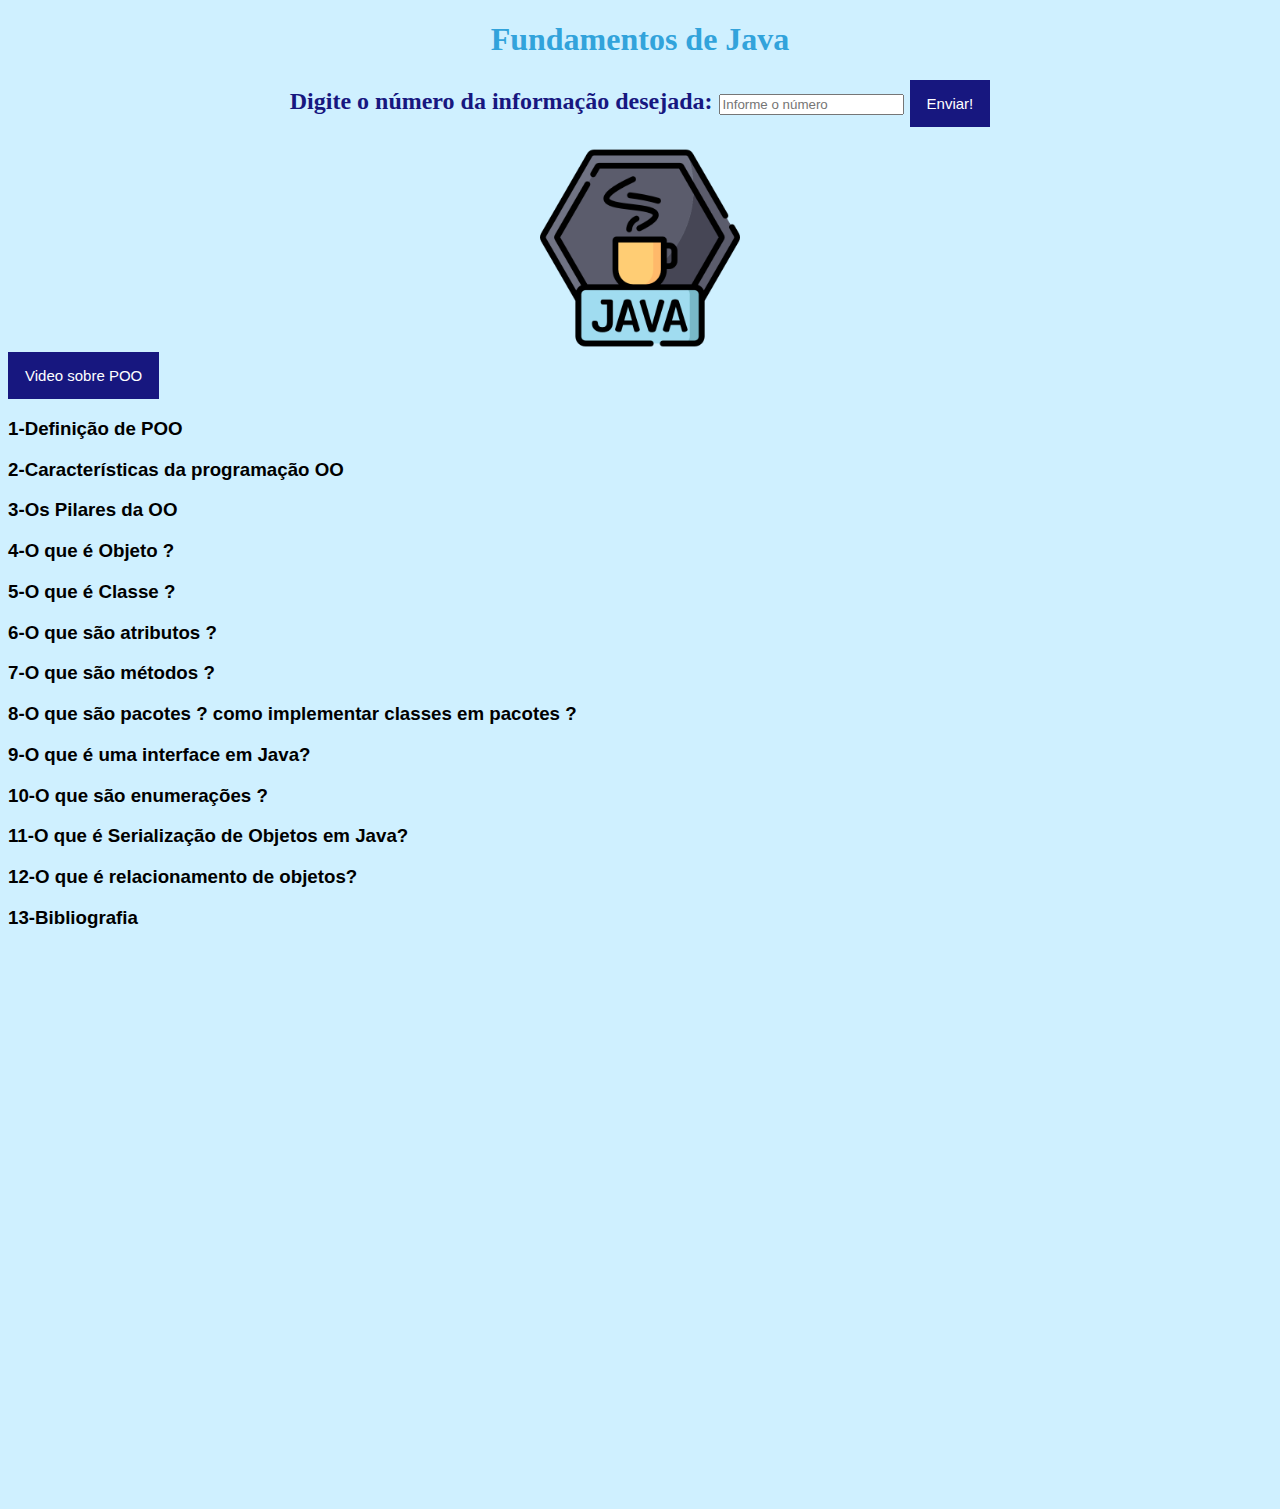
<file: index.html>
<!DOCTYPE html>
<html lang="en">
<head>
    <meta charset="UTF-8">
    <meta http-equiv="X-UA-Compatible" content="IE=edge">
    <meta name="viewport" content="width=device-width, initial-scale=1.0">
    <title>Fundamentosdejava</title>
    <link rel="stylesheet" href="estilos.css">
    <script type="text/javascript" src="java.js"></script>
    <body bgcolor="cff0ff">
</head>
<body>

    <h1>Fundamentos de Java</h1>

    <h2>Digite o número da informação desejada:
        <input type="text" placeholder="Informe o número" id="valor">
        <button onclick="MudaDesenho()">Enviar!</button><h2>

            <h1></h1>

            <h4></h4>


    <div class="img">
    <img src="java.png" width="200">
    </div>
    <a href='https://youtu.be/f-aDDLRmugU?si=bfxb_P_Dj7xD4N67'><button>Video sobre POO</button></a>

    <h3 class="a1">1-Definição de POO</h3>
    <h3 class="a2">2-Características da programação OO</h3>
    <h3 class="a3">3-Os Pilares da OO</h3>       
    <h3 class="a4">4-O que é Objeto ? </h3> 
    <h3 class="a5">5-O que é Classe ?</h3>
    <h3 class="a6">6-O que são atributos ?</h3>
    <h3 class="a7">7-O que são métodos ?</h3>
    <h3 class="a8">8-O que são pacotes ? como implementar classes em pacotes ?</h3>
    <h3 class="a9">9-O que é uma interface em Java?</h3>
    <h3 class="a10">10-O que são enumerações ?</h3>
    <h3 class="a11">11-O que é Serialização de Objetos em Java?</h3>
    <h3 class="a12">12-O que é relacionamento de objetos?</h3>
    <h3 class="a14">13-Bibliografia</h3>
    
<iframe class="a13" src="" frameborder="0" width="550" height="550"></iframe>

</body>
</html>
</file>
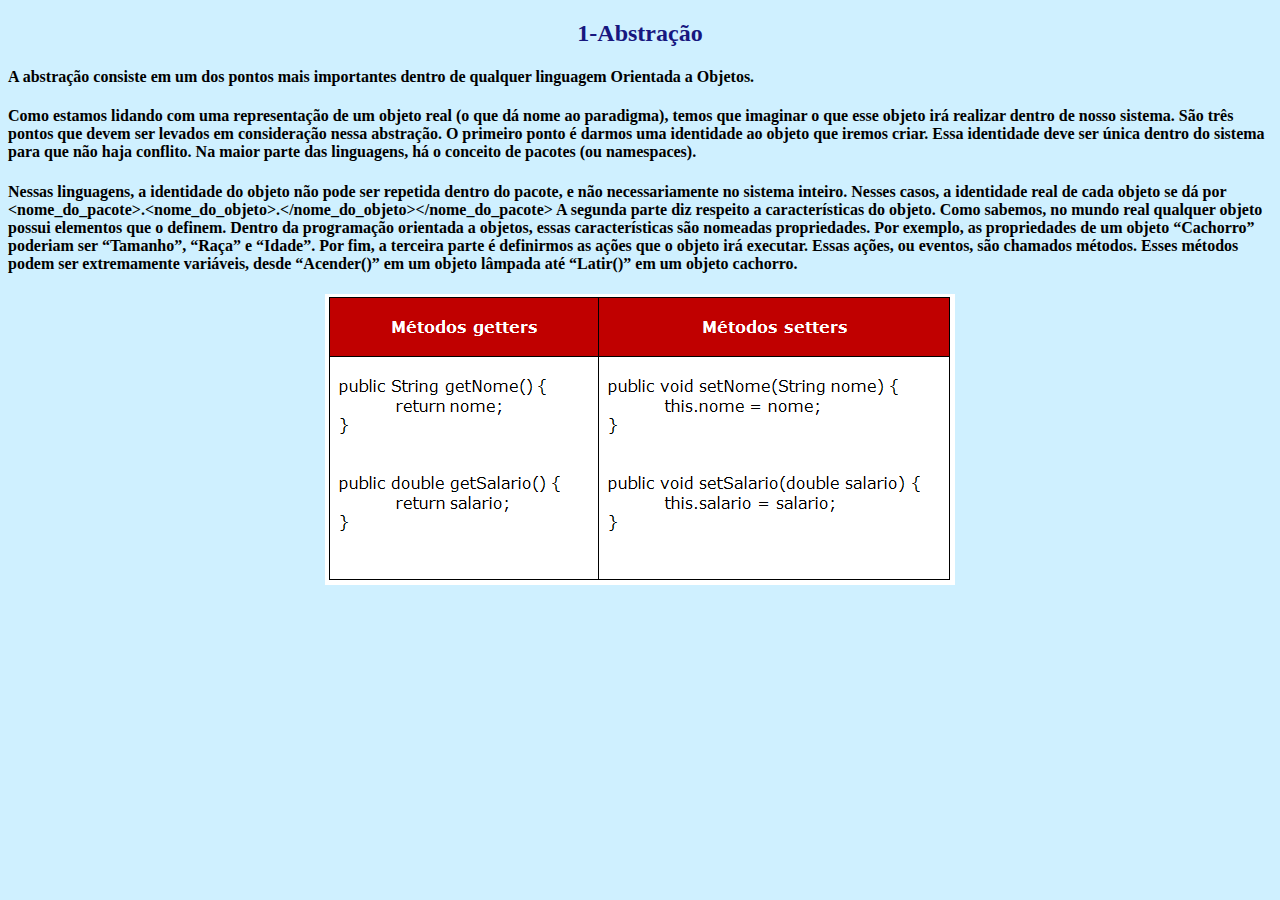
<file: abstracao.html>
<!DOCTYPE html>
<html lang="en">
<head>
    <meta charset="UTF-8">
    <meta http-equiv="X-UA-Compatible" content="IE=edge">
    <meta name="viewport" content="width=device-width, initial-scale=1.0">
    <title>Abstração</title>
    <link rel="stylesheet" href="estilos.css">
    <body bgcolor="cff0ff">
</head>
<body>
    <h2>1-Abstração</h2>
    <h4>A abstração consiste em um dos pontos mais importantes dentro de qualquer linguagem
        Orientada a Objetos.</h4>
    <h4> Como estamos lidando com uma representação de um objeto real (o que
        dá nome ao paradigma), temos que imaginar o que esse objeto irá realizar dentro de nosso
        sistema. São três pontos que devem ser levados em consideração nessa abstração.
        O primeiro ponto é darmos uma identidade ao objeto que iremos criar. Essa identidade deve
        ser única dentro do sistema para que não haja conflito. Na maior parte das linguagens, há o
        conceito de pacotes (ou namespaces). </h4>
    <h4> Nessas linguagens, a identidade do objeto não pode ser
        repetida dentro do pacote, e não necessariamente no sistema inteiro. Nesses casos, a
        identidade real de cada objeto se dá por
        &lt;nome_do_pacote&gt;.&lt;nome_do_objeto&gt;.&lt;/nome_do_objeto&gt;&lt;/nome_do_pacote&gt;
        A segunda parte diz respeito a características do objeto. Como sabemos, no mundo real
        qualquer objeto possui elementos que o definem. Dentro da programação orientada a objetos,
        essas características são nomeadas propriedades. Por exemplo, as propriedades de um objeto
        “Cachorro” poderiam ser “Tamanho”, “Raça” e “Idade”.
        Por fim, a terceira parte é definirmos as ações que o objeto irá executar. Essas ações, ou
        eventos, são chamados métodos. Esses métodos podem ser extremamente variáveis, desde
        “Acender()” em um objeto lâmpada até “Latir()” em um objeto cachorro.</h4>

        <div class="img">
        <img src="/img/abstracao.png ">
        </div>
</body>
</html>
</file>
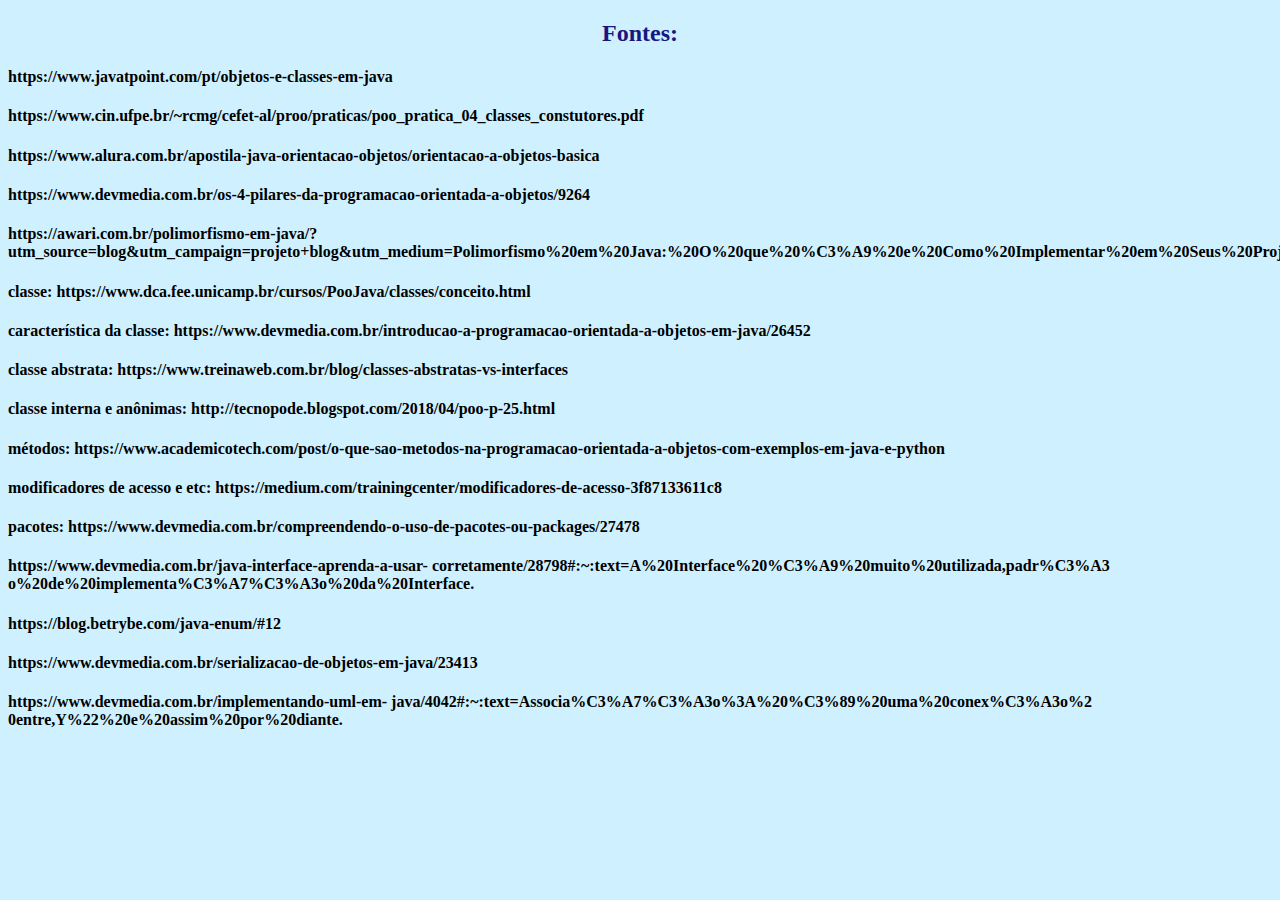
<file: fontes.html>
<!DOCTYPE html>
<html lang="en">
<head>
    <meta charset="UTF-8">
    <meta http-equiv="X-UA-Compatible" content="IE=edge">
    <meta name="viewport" content="width=device-width, initial-scale=1.0">
    <link rel="stylesheet" href="estilos.css">
    <body bgcolor="cff0ff"></body>
    <title>Fontes</title>
</head>
<body>

    <h2>Fontes:</h2>
    <h4>https://www.javatpoint.com/pt/objetos-e-classes-em-java</h4>


        <h4>https://www.cin.ufpe.br/~rcmg/cefet-al/proo/praticas/poo_pratica_04_classes_constutores.pdf</h4>
        
    <h4>https://www.alura.com.br/apostila-java-orientacao-objetos/orientacao-a-objetos-basica</h4>
        
<h4>https://www.devmedia.com.br/os-4-pilares-da-programacao-orientada-a-objetos/9264</h4>
        
<h4>https://awari.com.br/polimorfismo-em-java/?utm_source=blog&utm_campaign=projeto+blog&utm_medium=Polimorfismo%20em%20Java:%20O%20que%20%C3%A9%20e%20Como%20Implementar%20em%20Seus%20Projetos</h4>
        
<h4>classe: https://www.dca.fee.unicamp.br/cursos/PooJava/classes/conceito.html</h4>
<h4>característica da classe: https://www.devmedia.com.br/introducao-a-programacao-orientada-a-objetos-em-java/26452</h4>
<h4>classe abstrata: https://www.treinaweb.com.br/blog/classes-abstratas-vs-interfaces
<h4>classe interna e anônimas: http://tecnopode.blogspot.com/2018/04/poo-p-25.html</h4>
        
        
<h4>métodos: https://www.academicotech.com/post/o-que-sao-metodos-na-programacao-orientada-a-objetos-com-exemplos-em-java-e-python</h4>
<h4>modificadores de acesso e etc: https://medium.com/trainingcenter/modificadores-de-acesso-3f87133611c8</h4>
        
        
<h4>pacotes: https://www.devmedia.com.br/compreendendo-o-uso-de-pacotes-ou-packages/27478</h4>
        
<h4>https://www.devmedia.com.br/java-interface-aprenda-a-usar-
        corretamente/28798#:~:text=A%20Interface%20%C3%A9%20muito%20utilizada,padr%C3%A3
        o%20de%20implementa%C3%A7%C3%A3o%20da%20Interface.</h4>
        
    <h4>https://blog.betrybe.com/java-enum/#12</h4>
        
<h4>https://www.devmedia.com.br/serializacao-de-objetos-em-java/23413</h4>
        
<h4>https://www.devmedia.com.br/implementando-uml-em-
        java/4042#:~:text=Associa%C3%A7%C3%A3o%3A%20%C3%89%20uma%20conex%C3%A3o%2
        0entre,Y%22%20e%20assim%20por%20diante.</h4>
</body>
</html>
</file>
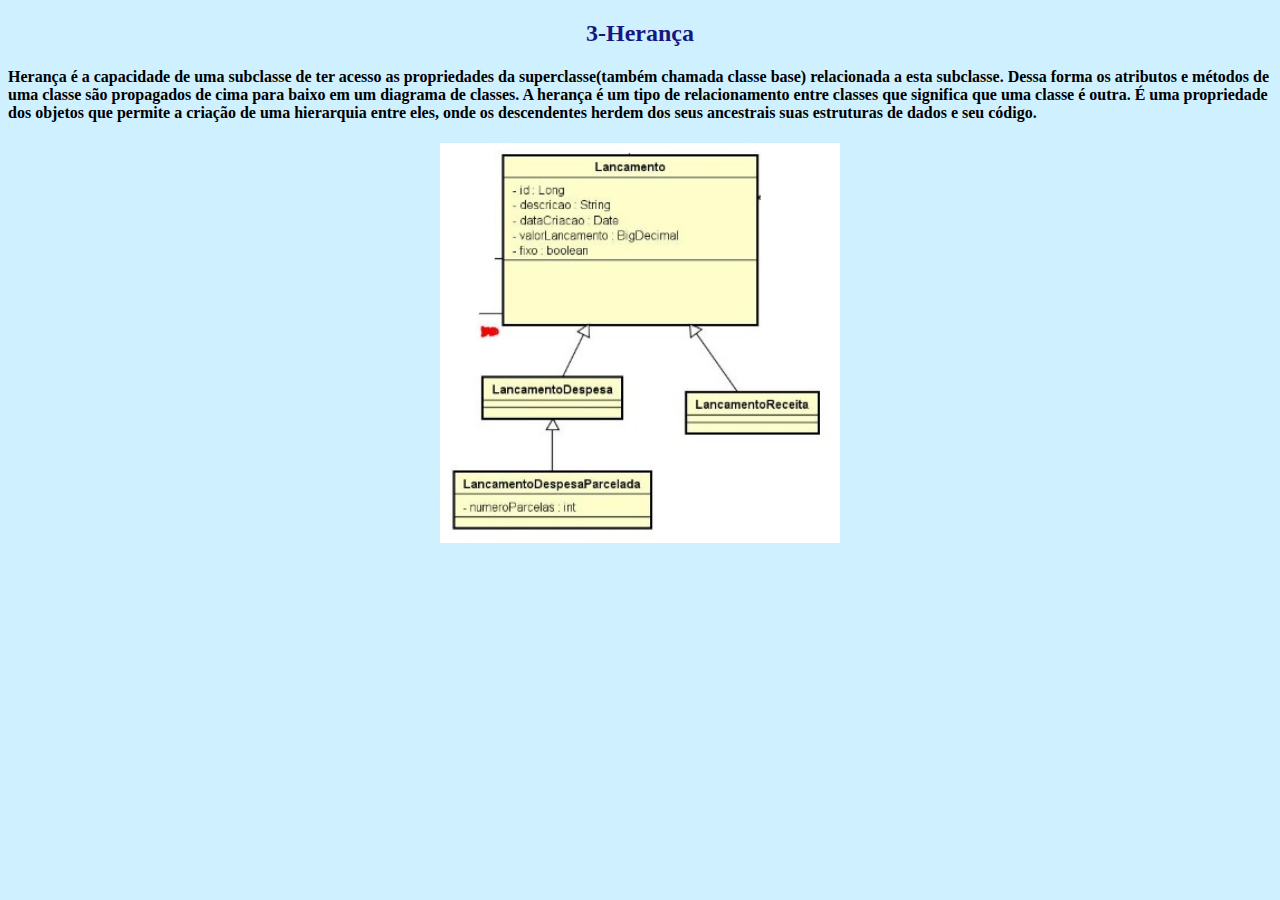
<file: heranca.html>
<!DOCTYPE html>
<html lang="en">
<head>
    <meta charset="UTF-8">
    <meta http-equiv="X-UA-Compatible" content="IE=edge">
    <meta name="viewport" content="width=device-width, initial-scale=1.0">
    <title>Document</title>
    <link rel="stylesheet" href="estilos.css">
    <body bgcolor="cff0ff"></body>
</head>
<body>
    <h2>3-Herança</h2>
    <h4>Herança é a capacidade de uma subclasse de ter acesso as propriedades da
superclasse(também chamada classe base) relacionada a esta subclasse. Dessa forma os
atributos e métodos de uma classe são propagados de cima para baixo em um diagrama de
classes. A herança é um tipo de relacionamento entre classes que significa que uma classe é outra. É uma propriedade dos objetos que permite a criação de uma hierarquia entre eles, onde os descendentes herdem dos seus ancestrais suas estruturas de dados e seu código.</h4>

<div class="img">
<img src="/img/heranca.jpg" width="400">
</div>
</body>
</html>
</file>
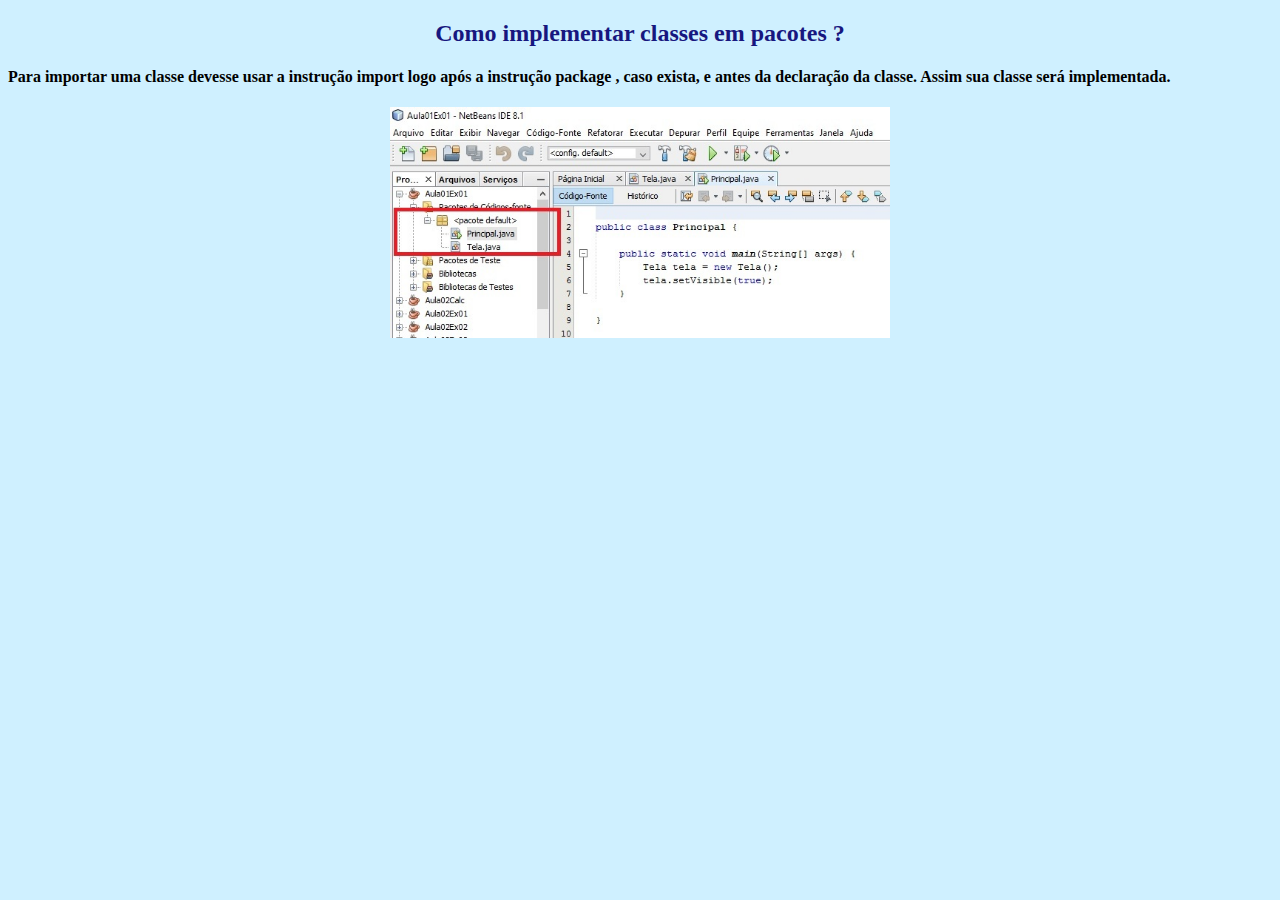
<file: implementar.html>
<!DOCTYPE html>
<html lang="en">
<head>
    <meta charset="UTF-8">
    <meta http-equiv="X-UA-Compatible" content="IE=edge">
    <meta name="viewport" content="width=device-width, initial-scale=1.0">
    <title>Document</title>
    <body bgcolor="cff0ff"></body>
    <link rel="stylesheet" href="estilos.css">
</head>
<body>
    <h2>Como implementar classes em pacotes ?</h2>

    <h4>Para importar uma classe devesse usar a instrução import logo após a instrução package , caso exista, e antes da declaração da classe. Assim sua classe será implementada.</h4>

    <div class="img">
        <img src="/img/pacote2.jpg" width="500">
        </div>
</body>
</html>
</file>
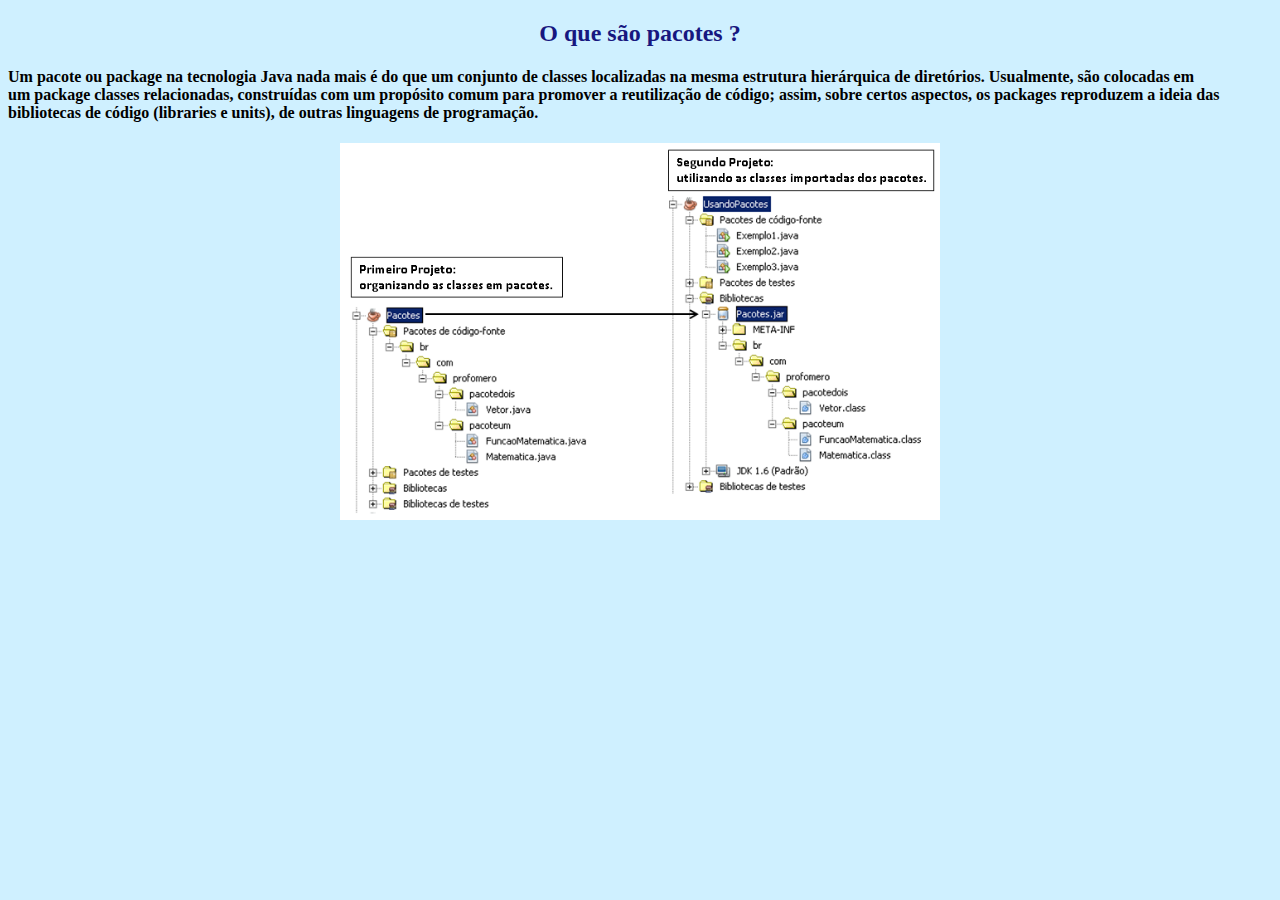
<file: oq.html>
<!DOCTYPE html>
<html lang="en">
<head>
    <meta charset="UTF-8">
    <meta http-equiv="X-UA-Compatible" content="IE=edge">
    <meta name="viewport" content="width=device-width, initial-scale=1.0">
    <title>Document</title>
    <body bgcolor="cff0ff"></body>
    <link rel="stylesheet" href="estilos.css">
</head>
<body>
    <h2>O que são pacotes ?</h2>

    <h4>Um pacote ou package na tecnologia Java nada mais é do que um conjunto
        de classes localizadas na mesma estrutura hierárquica de diretórios.
        Usualmente, são colocadas em um package classes relacionadas, construídas
        com um propósito comum para promover a reutilização de código; assim,
        sobre certos aspectos, os packages reproduzem a ideia das bibliotecas de
        código (libraries e units), de outras linguagens de programação.</h4>

        <div class="img">
            <img src="/img/pacote1.png " width="600">
            </div>
</body>
</html>
</file>
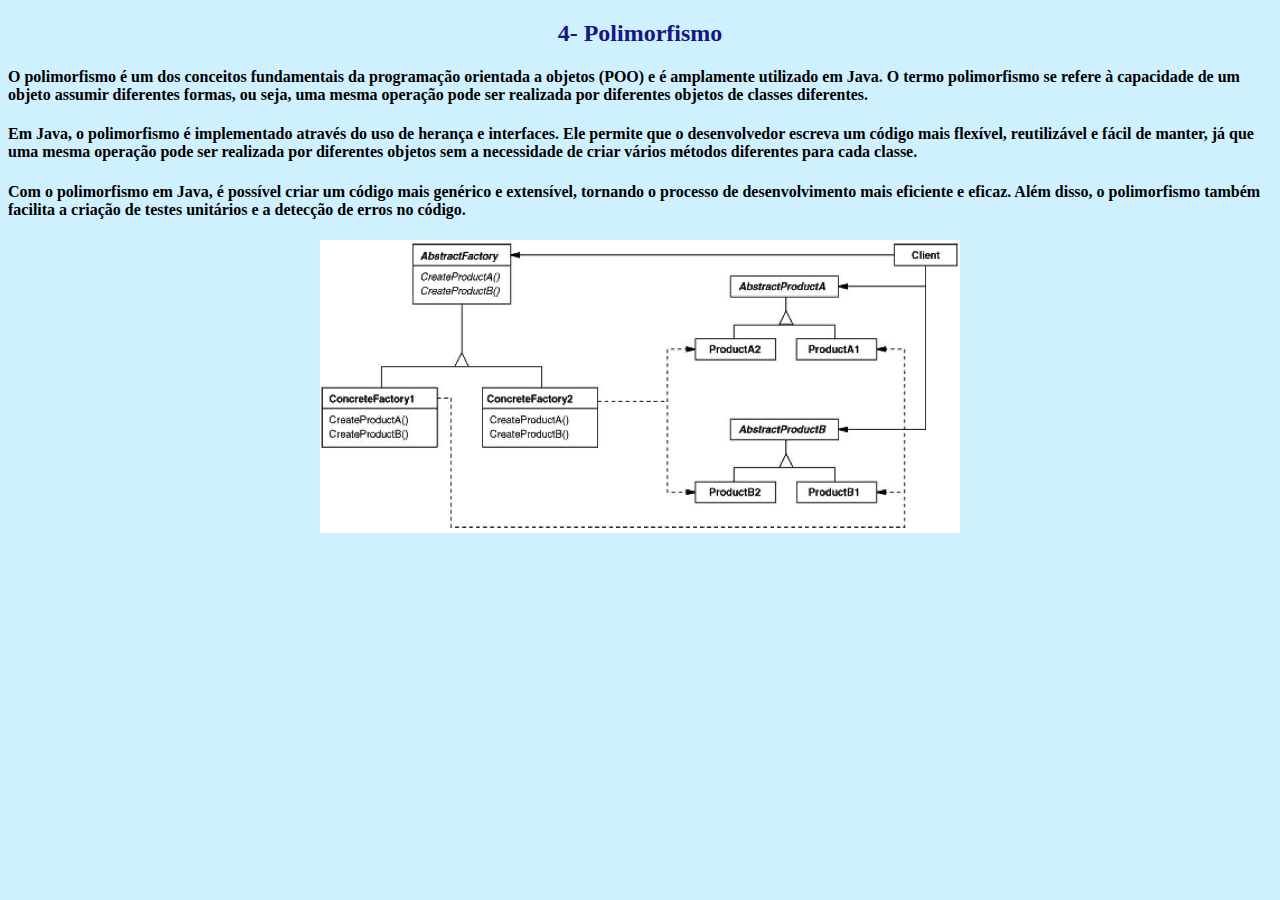
<file: polimorfismo.html>
<!DOCTYPE html>
<html lang="en">
<head>
    <meta charset="UTF-8">
    <meta http-equiv="X-UA-Compatible" content="IE=edge">
    <meta name="viewport" content="width=device-width, initial-scale=1.0">
    <title>POLIMORFISMO</title>
    <link rel="stylesheet" href="estilos.css">
    <body bgcolor="cff0ff"></body>
</head>
<h2>4- Polimorfismo</h1>
<h4>
    O polimorfismo é um dos conceitos fundamentais da programação orientada a objetos (POO) e é amplamente utilizado em Java. O termo polimorfismo se refere à capacidade de um objeto assumir diferentes formas, ou seja, uma mesma operação pode ser realizada por diferentes objetos de classes diferentes.
</h4>
<h4>Em Java, o polimorfismo é implementado através do uso de herança e interfaces. Ele permite que o desenvolvedor escreva um código mais flexível, reutilizável e fácil de manter, já que uma mesma operação pode ser realizada por diferentes objetos sem a necessidade de criar vários métodos diferentes para cada classe.</h4>
<h4>Com o polimorfismo em Java, é possível criar um código mais genérico e extensível, tornando o processo de desenvolvimento mais eficiente e eficaz. Além disso, o polimorfismo também facilita a criação de testes unitários e a detecção de erros no código.</h4>

<div class="img">
<img src="img/PolimorfismoJava1.jpg">
</div>
<body>
 
</body>
</html>
</file>
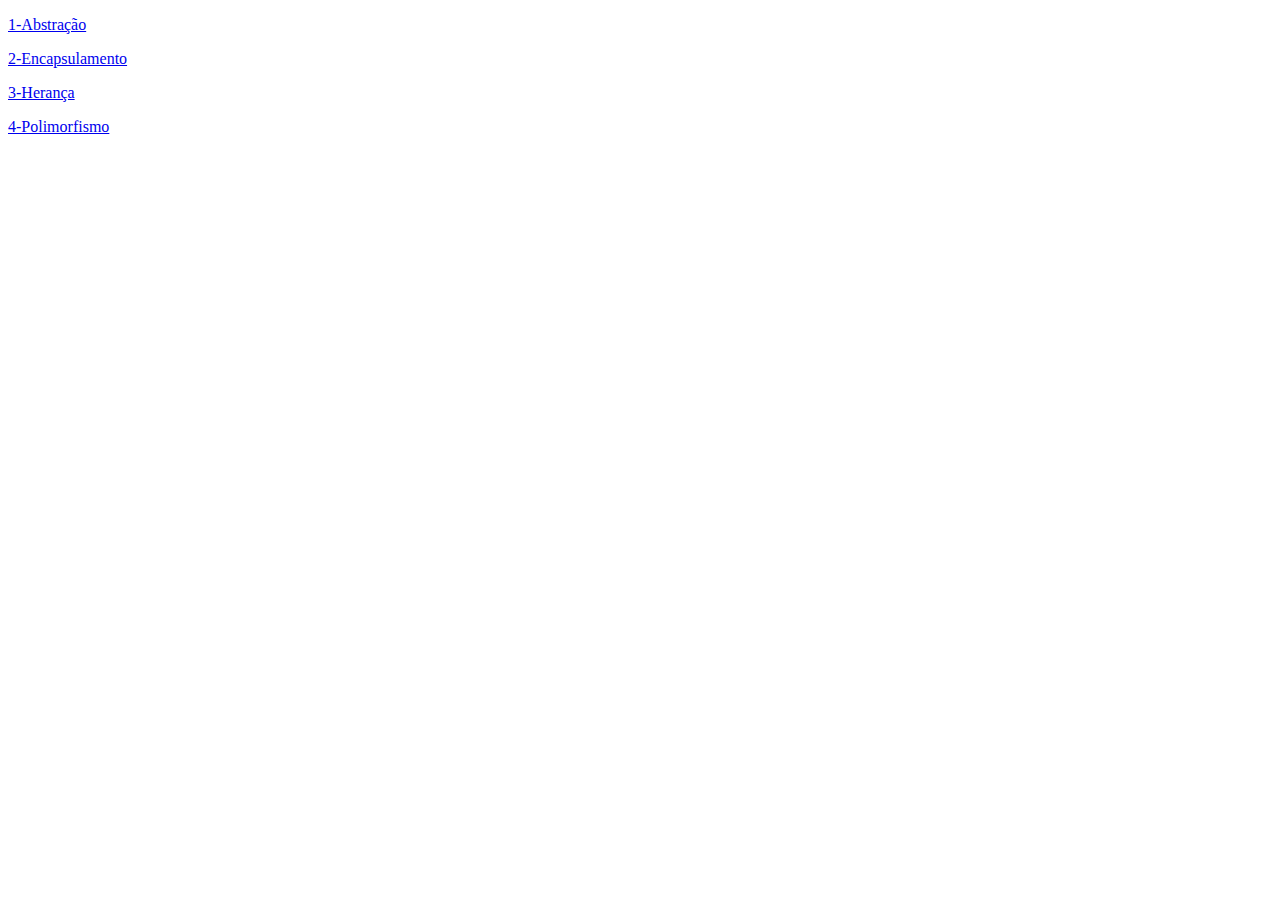
<file: teste.html>
<!DOCTYPE html>
<html lang="en">
<head>
    <meta charset="UTF-8">
    <meta http-equiv="X-UA-Compatible" content="IE=edge">
    <meta name="viewport" content="width=device-width, initial-scale=1.0">
    <title>Document</title>
</head>
<body>
    <p><a href="abstracao.html">1-Abstração</a>
    <p><a href="encap.html">2-Encapsulamento</a>
    <p><a href="heranca.html">3-Herança</a>
    <p><a href="polimorfismo.html">4-Polimorfismo</a>

</body>
</html>
</file>
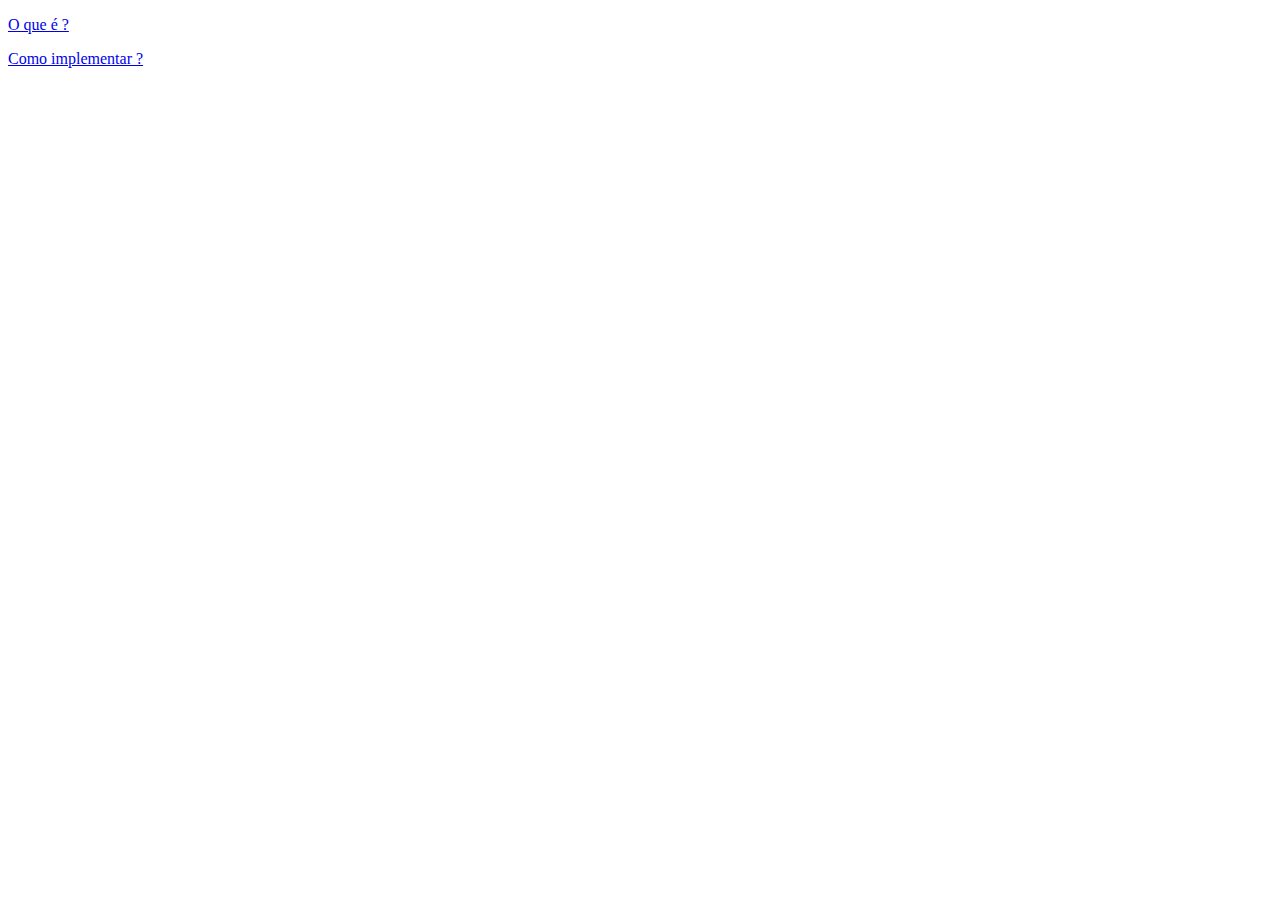
<file: testes.html>
<!DOCTYPE html>
<html lang="en">
<head>
    <meta charset="UTF-8">
    <meta http-equiv="X-UA-Compatible" content="IE=edge">
    <meta name="viewport" content="width=device-width, initial-scale=1.0">
    <title>Document</title>
</head>
<body>
    <p><a href="oq.html">O que é ?</a>
    <p><a href="implementar.html">Como implementar ?</a>
</body>
</html>
</file>
<file: estilos.css>
h1 {
    font-family:Georgia, 'Times New Roman', Times, serif;
    color: rgb(50, 163, 219);
    text-align: center;
}
h3 {
    font-family:'Gill Sans', 'Gill Sans MT', Calibri, 'Trebuchet MS', sans-serif;
}
h2 {
    color: rgb(23, 23, 127);
    font-family:Georgia, 'Times New Roman', Times, serif;
    text-align: center;
}
h4 {
    font-family:Georgia, 'Times New Roman', Times, serif;
}

.img {
    text-align: center;
}
button {
    background-color: rgb(23, 23, 127);
    border: none;
    color: white;
    padding: 15px 17px;
    text-align: center;
    text-decoration: none;
    display: inline-block;
    font-size: 15px;
  }
  button {
      transition-duration: 0.4s;
    }
    
  button:hover {
      background-color: rgb(50, 163, 219);
      color: white;
    
}
</file>
